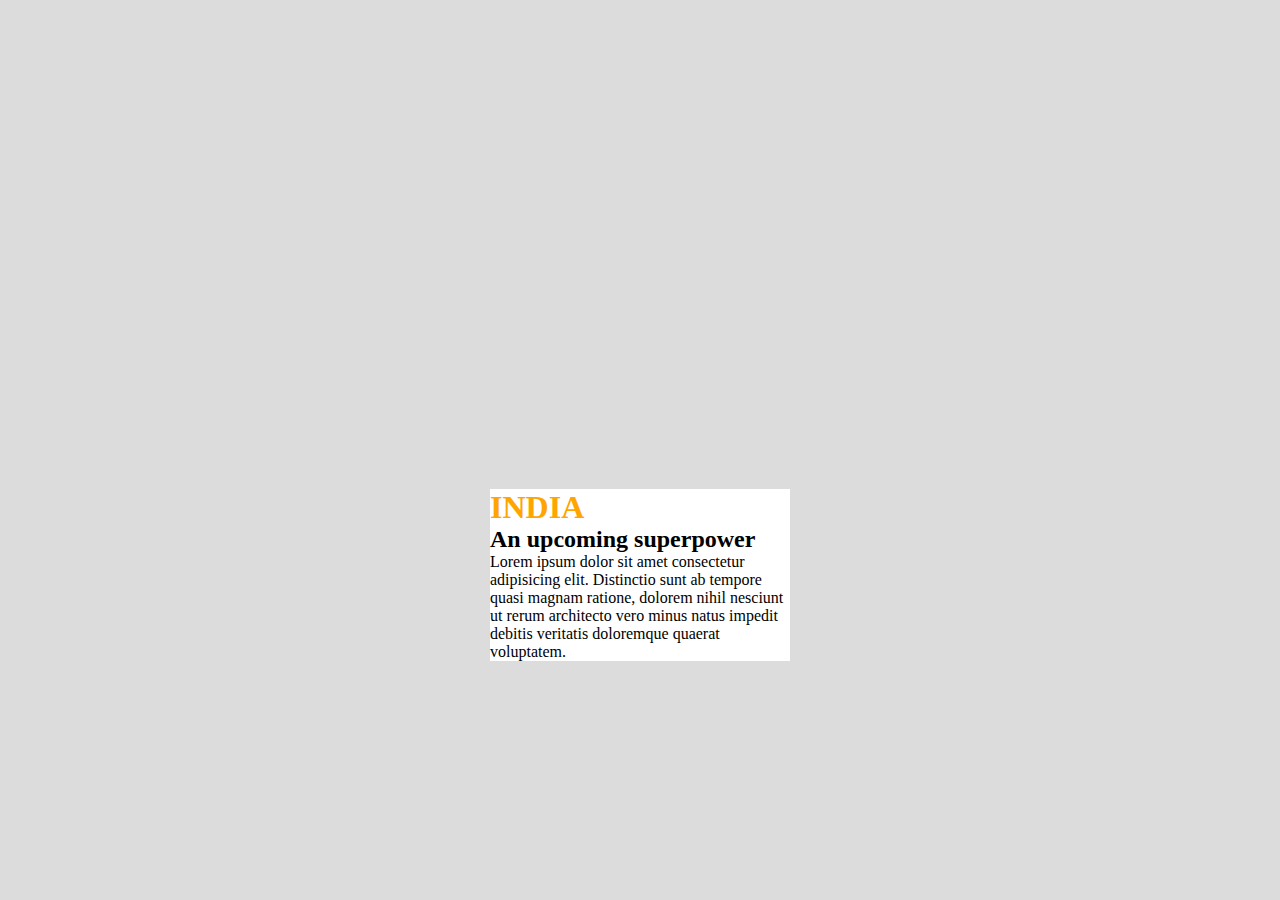
<file: myCssExercises/card/index.html>
<!DOCTYPE html>
<html lang="en">

<head>
    <meta charset="UTF-8">
    <meta name="viewport" content="width=device-width, initial-scale=1.0">
    <title>Document</title>
    <link rel="stylesheet" href="style.css">
</head>

<body>
    <div class="container">
        <div class="photo">
        </div>
        <div class="text">
            <h1>INDIA</h1>
            <h2>An upcoming superpower</h2>
            <p>Lorem ipsum dolor sit amet consectetur adipisicing elit. Distinctio sunt ab tempore quasi magnam ratione,
                dolorem nihil nesciunt ut rerum architecto vero minus natus impedit debitis veritatis doloremque quaerat
                voluptatem.</p>
        </div>
    </div>
</body>

</html>
</file>
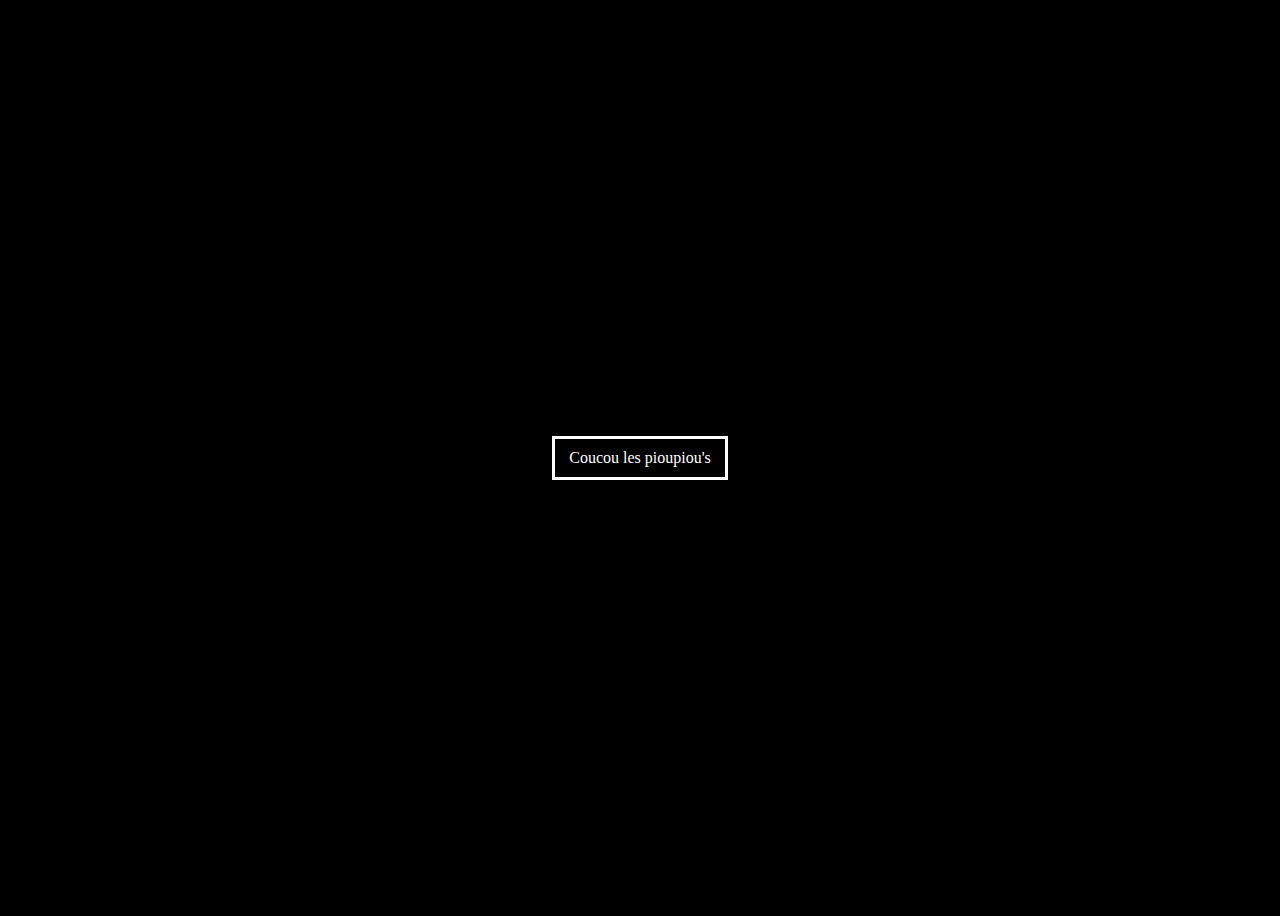
<file: myCssExercises/drill/index.html>
<!DOCTYPE html>
<html lang="en">

<head>
    <meta charset="UTF-8">
    <meta name="viewport" content="width=device-width, initial-scale=1.0">
    <title>Document</title>
    <link rel="stylesheet" href="style.css">
</head>

<body>
    <div class="cadre">
        Coucou les pioupiou's
    </div>
</body>

</html>
</file>
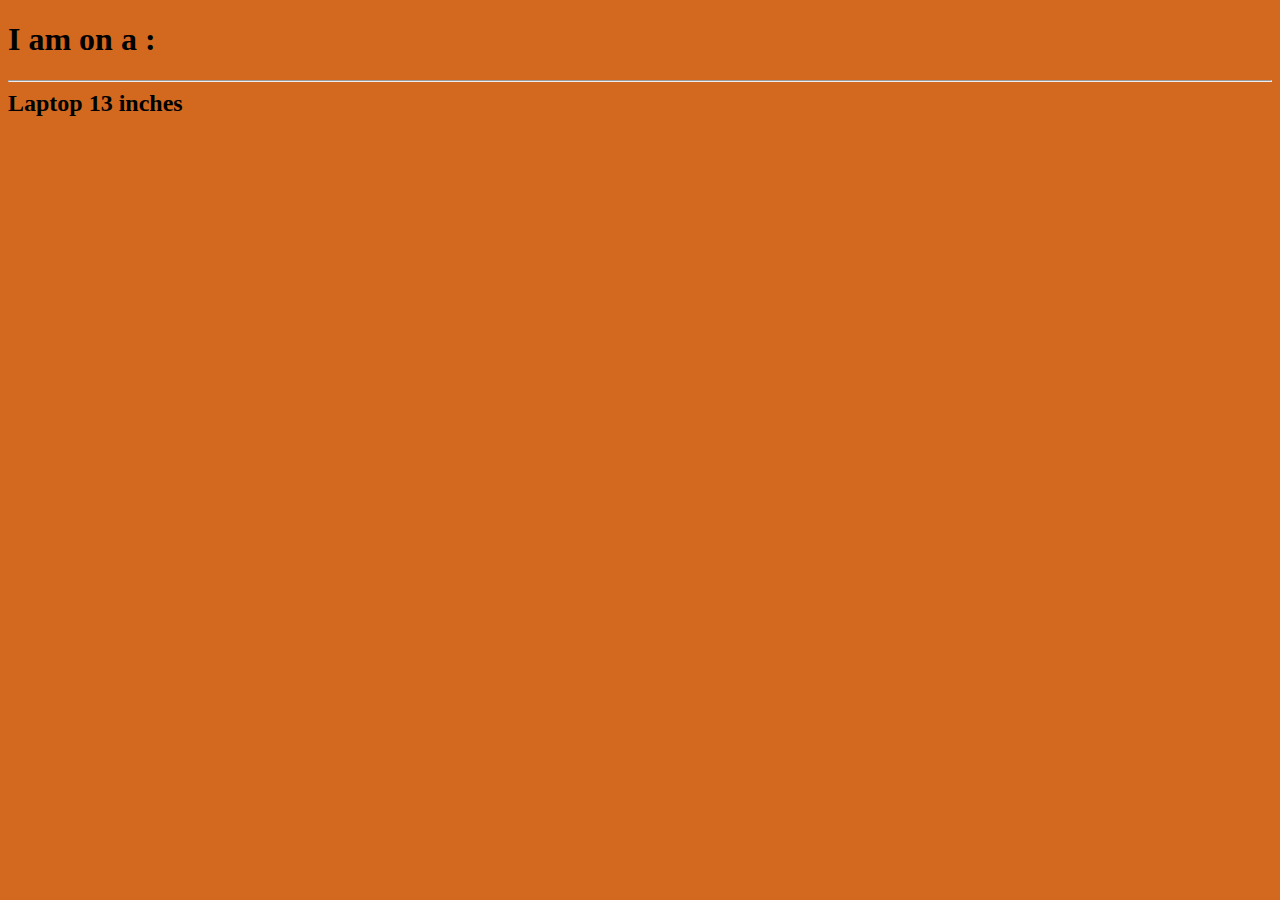
<file: myCssExercises/exo1/index.html>
<!DOCTYPE html>
<html lang="en">

<head>
    <meta charset="UTF-8">
    <meta name="viewport" content="width=device-width, initial-scale=1.0">
    <title>Document</title>
    <link rel="stylesheet" href="style.css">
</head>

<body>
    <h1>I am on a :</h1>
    <hr />
    <h2 class="a">Mobile</h2>
    <h2 class="b">Tablet</h2>
    <h2 class="c">Laptop 13 inches</h2>
    <h2 class="d">Laptop</h2>
    <h2 class="e">Desktop</h2>
</body>

</html>
</file>
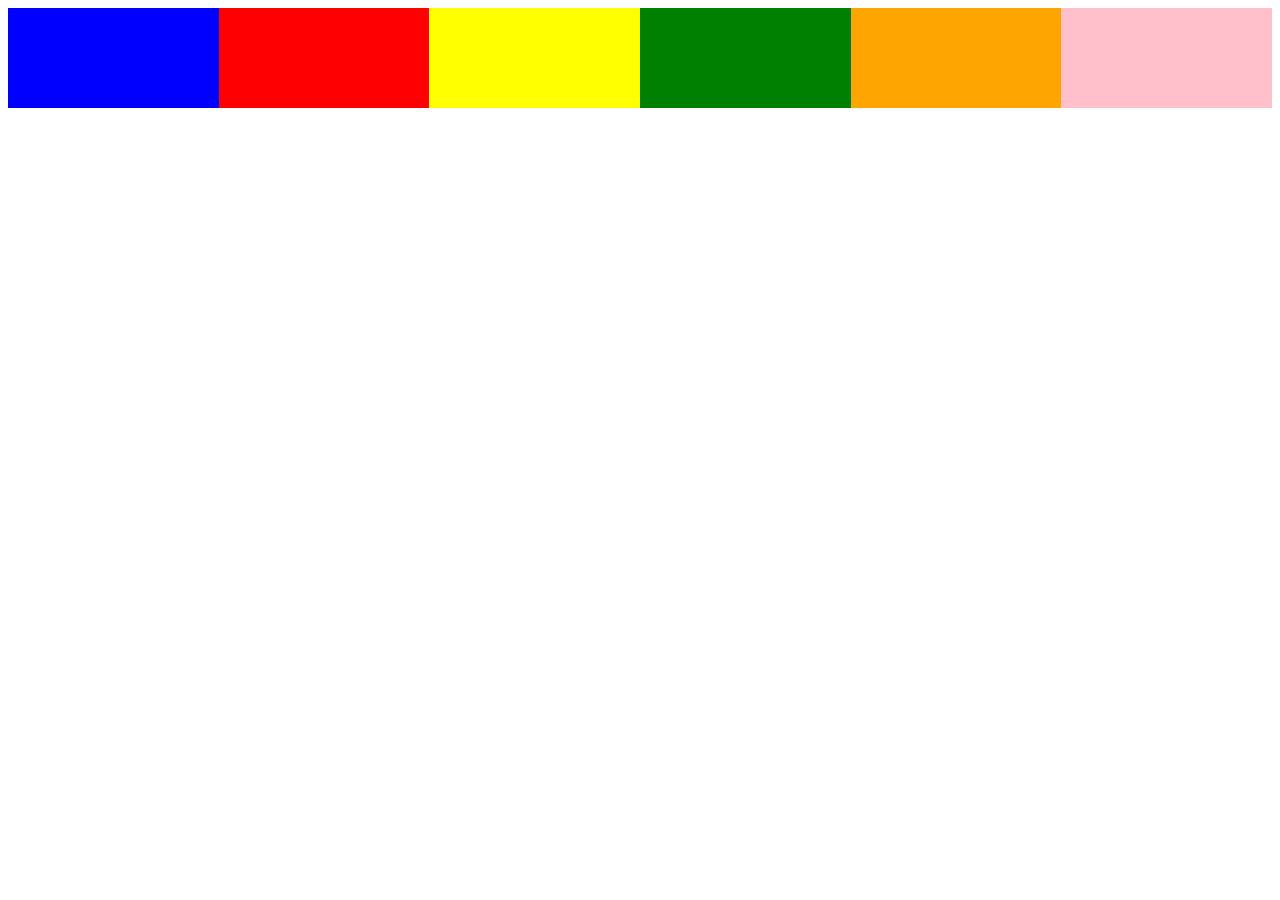
<file: myCssExercises/exo2/index.html>
<!DOCTYPE html>
<html lang="en">

<head>
    <meta charset="UTF-8">
    <meta name="viewport" content="width=device-width, initial-scale=1.0">
    <title>Document</title>
    <link rel="stylesheet" href="style.css">
</head>

<body>
    <div class="container">
        <div class="grid">
            <div class="div div1"></div>
            <div class="div div2"></div>
            <div class="div div3"></div>
            <div class="div div4"></div>
            <div class="div div5"></div>
            <div class="div div6"></div>
        </div>
    </div>
</body>

</html>
</file>
<file: myCssExercises/card/style.css>
* {
    margin: 0;
    padding: 0;
    box-sizing: border-box;
}

body {
    display: flex;
    justify-content: center;
    align-items: center;
    height: 100vh;
    background-color: gainsboro;
}

.container {
    width: 300px;
}

.photo {
    kk background-image: url(../../assets/mediaquery.png);
    height: 250px;
}

.text {
    width: 300px;
    background-color: white;
}

h1 {
    font-family: Georgia, 'Times New Roman', Times, serif;
    color: orange;
}
</file>
<file: myCssExercises/drill/style.css>
body {
    background-color: black;
    display: flex;
    justify-content: center;
    align-items: center;
    height: 100vh;
}

.cadre {
    background-color: black;
    color: white;
    width: 150px;
    padding: 10px;
    border: 3px solid white;
    display: flex;
    justify-content: center;
    align-items: center;
    left: 0px;
    position: relative;
    transition: 0.5s;
}

.cadre:hover {
    background-color: white;
    color: black;
    transition: all 1s;
    left: 20px;
}
</file>
<file: myCssExercises/exo1/style.css>
@media (max-width: 767px) {
    body {
        background-color: gold;

    }

    .a {
        display: inline;
    }
}

@media (min-width: 768px) and (max-width: 1279px) {
    body {
        background-color: pink;
    }

    .b {
        display: inline;
    }
}

@media (min-width: 1280px) and (max-width: 1439px) {
    body {
        background-color: chocolate;
    }

    .c {
        display: inline;
    }
}

@media (min-width: 1440px) and (max-width: 1919px) {
    body {
        background-color: cadetblue;
    }

    .d {
        display: inline;
    }
}

@media (min-width: 1920px) {
    body {
        background-color: cornflowerblue;
    }

    .e {
        display: inline;
    }
}

h2 {
    display: none;
}
</file>
<file: myCssExercises/exo2/style.css>
.grid {
    display: grid;
}

.div {
    width: 100%;
    height: 100px;
}

.div1 {
    background-color: blue;
}

.div2 {
    background-color: red;
}

.div3 {
    background-color: yellow;
}

.div4 {
    background-color: green;
}

.div5 {
    background-color: orange;
}

.div6 {
    background-color: pink;
}

@media (max-width:767px) {
    .grid {
        grid-template-columns: repeat(2, 1fr);
    }
}

@media (min-width: 768px) {
    .grid {
        grid-template-columns: repeat(3, 1fr);
    }
}

@media (min-width: 1280px) {
    .grid {
        grid-template-columns: repeat(6, 1fr);
    }
}
</file>
